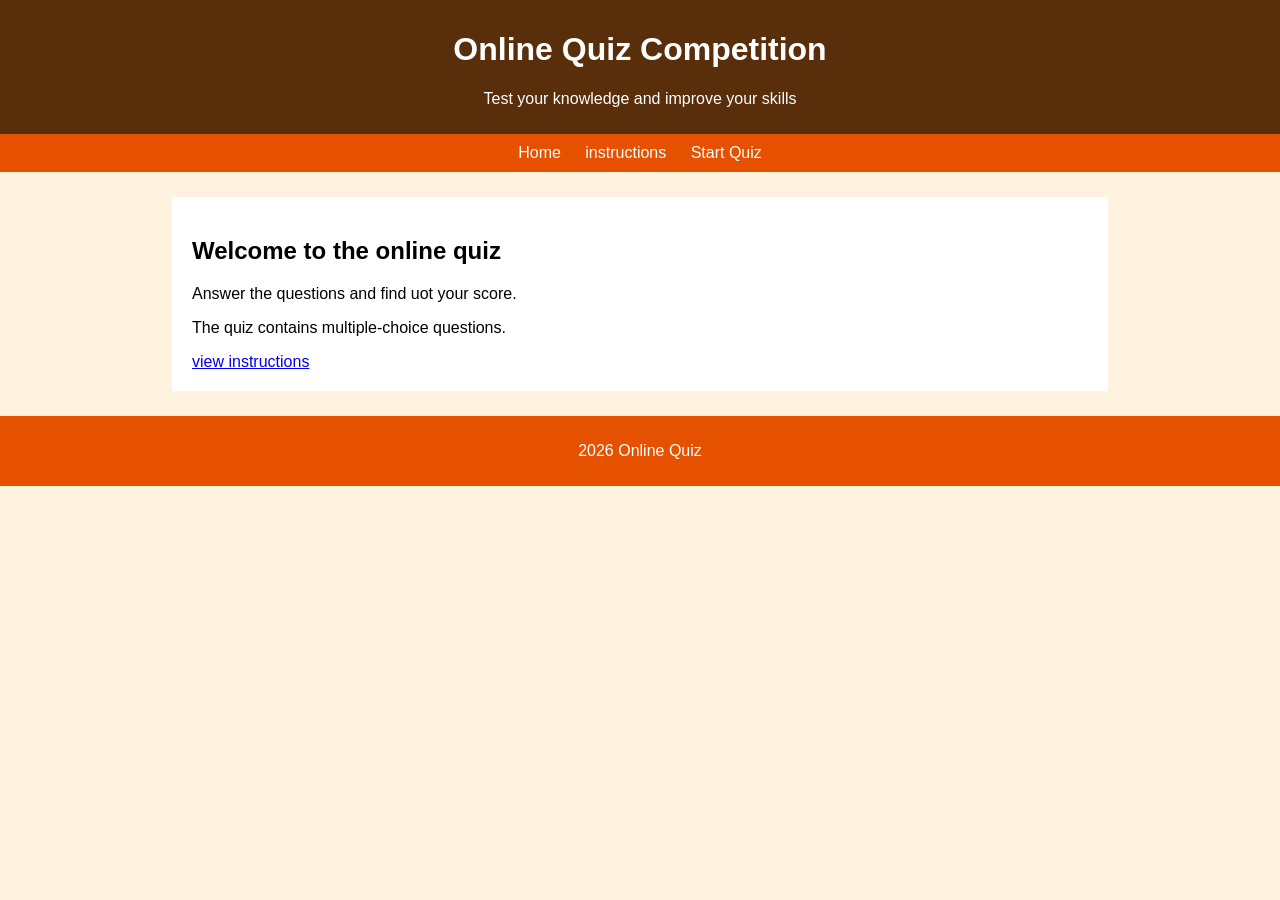
<file: index.html>
<!DOCTYPE html>
<html>
    <head>
        <title>Online Quiz</title>
        <link rel="stylesheet" href="style.css">
    </head>
    <body>
        <header>
            <h1>Online Quiz Competition</h1>
            <p>Test your knowledge and improve your skills</p>
        </header>
        <nav>
            <a href="index.html">Home</a>
            <a href="instructions.html">instructions</a>
            <a href="quiz.html">Start Quiz</a>
        </nav>
        <div class="content">
            <h2>Welcome to the online quiz</h2>
            <p>Answer the questions and find uot your score.</p>
            <p>The quiz contains multiple-choice questions.</p>
            <a div="button" href="instructions.html">view instructions</a>
        </div>
        <footer>
            <p>2026 Online Quiz</p>
        </footer>
    </body>
</html>
</file>
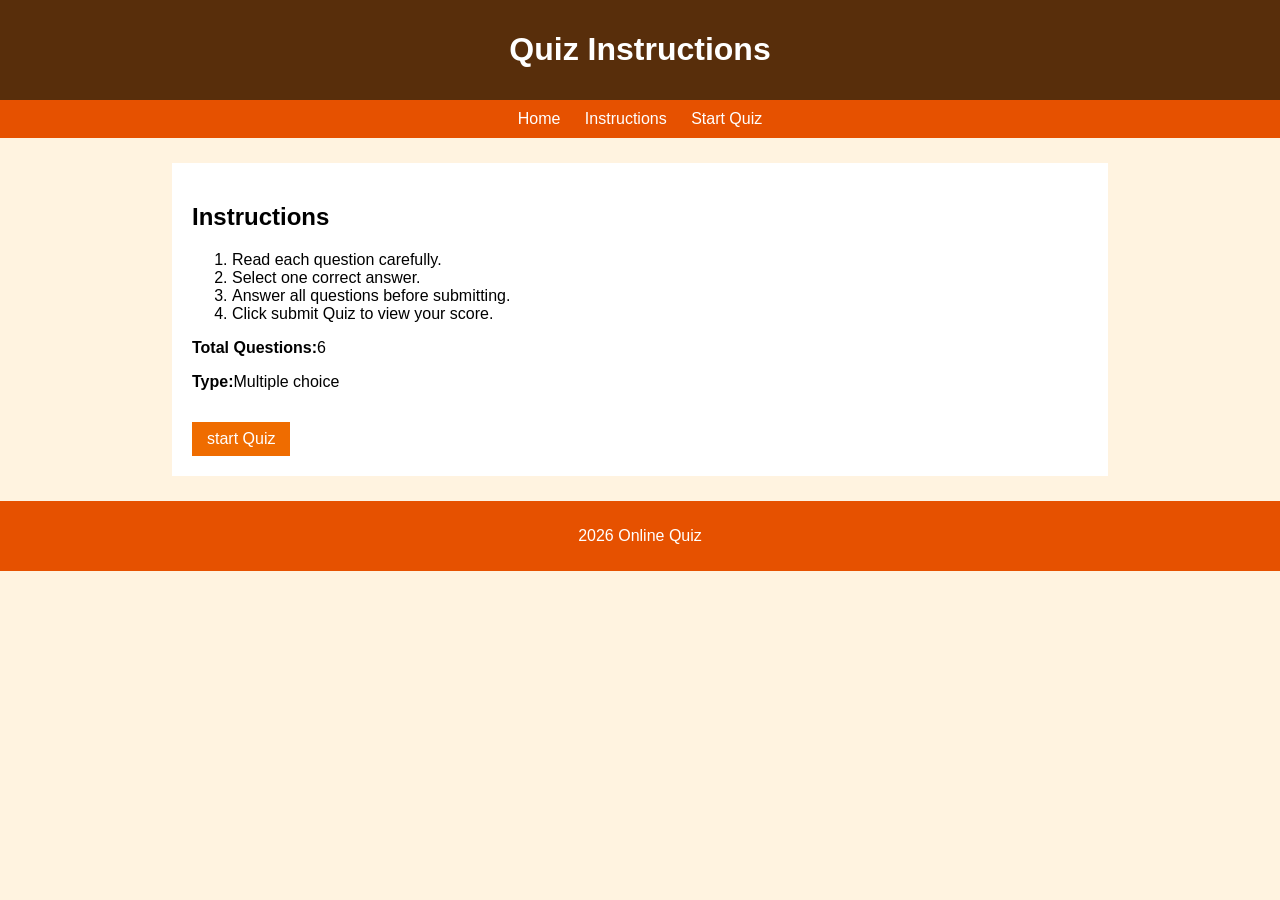
<file: instructions.html>
<!DOCTYPE html>
<html>
    <head>
        <title>Quiz Instructions </title>
        <link rel="stylesheet" href="style.css">
    </head>
    <body>
        <header>
            <h1>Quiz Instructions</h1>
        </header>
        <nav>
            <a href="index.html">Home</a>
            <a href="instructions.html">Instructions</a>
            <a href="quiz.html">Start Quiz</a>
        </nav>
        <div class="content">
            <h2>Instructions</h2>
            <ol>
                <li>Read each question carefully.</li>
                <li>Select one correct answer.</li>
                <li>Answer all questions before submitting.</li>
                <li>Click submit Quiz to view your score.</li>
            </ol>
            <p><b>Total Questions:</b>6</p>
            <p><b>Type:</b>Multiple choice</p>
            <a class="button" href="quiz.html">start Quiz</a>
        </div>
        <footer>
            <p>2026 Online Quiz</p>
        </footer>
    </body>
</html>
</file>
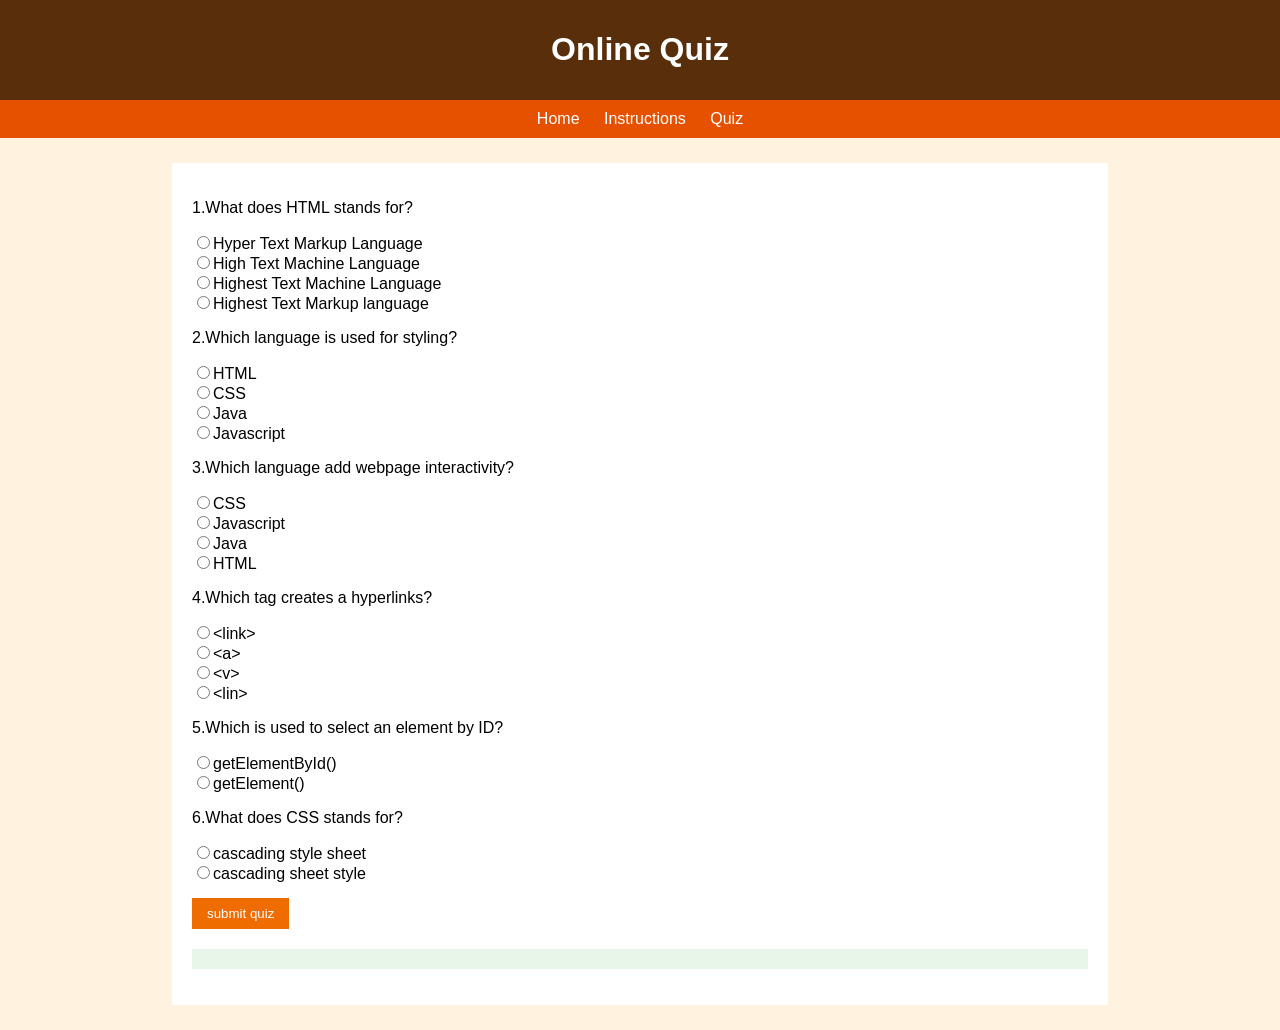
<file: quiz.html>
<!DOCTYPE html>
<html>
    <head>
        <title>Quiz</title>
        <link rel="stylesheet" href="style.css">
    </head>
    <body>
        <header>
            <h1>Online Quiz</h1>
        </header>
        <nav>
            <a href="index.html">Home</a>
            <a href="instructions.html">Instructions</a>
            <a href="quiz.html">Quiz</a>
        </nav>
        <div class="content">
            <form onsubmit="checkQuiz(event)">
                <p>1.What does HTML stands for?</p>
                <input type="radio" name="q1" value="a"required>Hyper Text Markup Language<br>
                <input type="radio" name="q1" value="b">High Text Machine Language<br>
                <input type="radio" name="q1" value="c">Highest Text Machine Language<br>
                <input type="radio" name="q1" value="d">Highest Text Markup language<br>

                <p>2.Which language is used for styling?</p>
                <input type="radio" name="q2" value="a"required>HTML<br>
                <input type="radio" name="q2" value="b">CSS<br>
                <input type="radio" name="q2" value="c">Java<br>
                <input type="radio" name="q2" value="d">Javascript<br>

                <p>3.Which language add webpage interactivity?</p>
                <input type="radio" name="q3" value="a"required>CSS<br>
                <input type="radio" name="q3" value="b">Javascript<br>
                <input type="radio" name="q3" value="c">Java<br>
                <input type="radio" name="q3" value="d">HTML<br>

                <p>4.Which tag creates a hyperlinks?</p>
                <input type="radio" name="q4" value="a"required>&lt;link&gt;<br>
                <input type="radio" name="q4" value="b">&lt;a&gt;<br>
                <input type="radio" name="q1" value="b">&lt;v&gt;<br>
                <input type="radio" name="q1" value="b">&lt;lin&gt;<br>


                <p>5.Which is used to select an element by ID?</p>
                <input type="radio" name="q5" value="a"required>getElementById()<br>
                <input type="radio"  name="q5" value="b">getElement()<br>
                <p>6.What does CSS stands for?</p>
                <input type="radio" name="q6" value="a"required>cascading style sheet<br>
                <input type="radio" name="q6" value="b">cascading sheet style<br> 
                <button type="submit">submit quiz</button>
            </form>
            <p id="result"></p>
        </div>
        <script>
            function checkQuiz(event){
                event.preventDefault();
                let score=0;
                if(document.querySelector('input[name="q1"]:checked').value=="a")score++;
                if(document.querySelector('input[name="q2"]:checked').value=="b")score++;
                if(document.querySelector('input[name="q3"]:checked').value=="b")score++;
                if(document.querySelector('input[name="q4"]:checked').value=="b")score++;
                if(document.querySelector('input[name="q5"]:checked').value=="a")score++;
                if(document.querySelector('input[name="q6"]:checked').value=="a")score++;
                document.getElementById("result").innerHTML=
                "Quiz compteted! your score is"+ score + "/6";
            }
        </script>
    </body>
</html>
</file>
<file: style.css>
body{
    margin: 0;
    font-family: Arial;
    background-color: #fff3e0;
}
header{
    text-align: center;
    background-color: #582e0b;
    color: white;
    padding:10px;
}
nav{
    text-align: center;
    background-color: #e65100;
    padding: 10px;
}
nav a{
    color: white;
    text-decoration: none;
    margin: 10px;
}
.content{
    width:70%;
    margin: 25px auto;
    padding:20px;
    background-color:white;
}
.button,button{
    display: inline-block;
    padding: 8px 15px;
    margin-top: 15px;
    background-color: #ef6c00;
    color: white;
    border: none;
    text-decoration: none;
    cursor: pointer;
}
#result{
    margin-top: 20px;
    padding: 10px;
    background-color: #e8f5e9;
    color: green;
    font-weight: bold;
}
footer{
    text-align: center;
    padding: 10px;
    background-color: #e65100;
    color: white;
}
</file>
